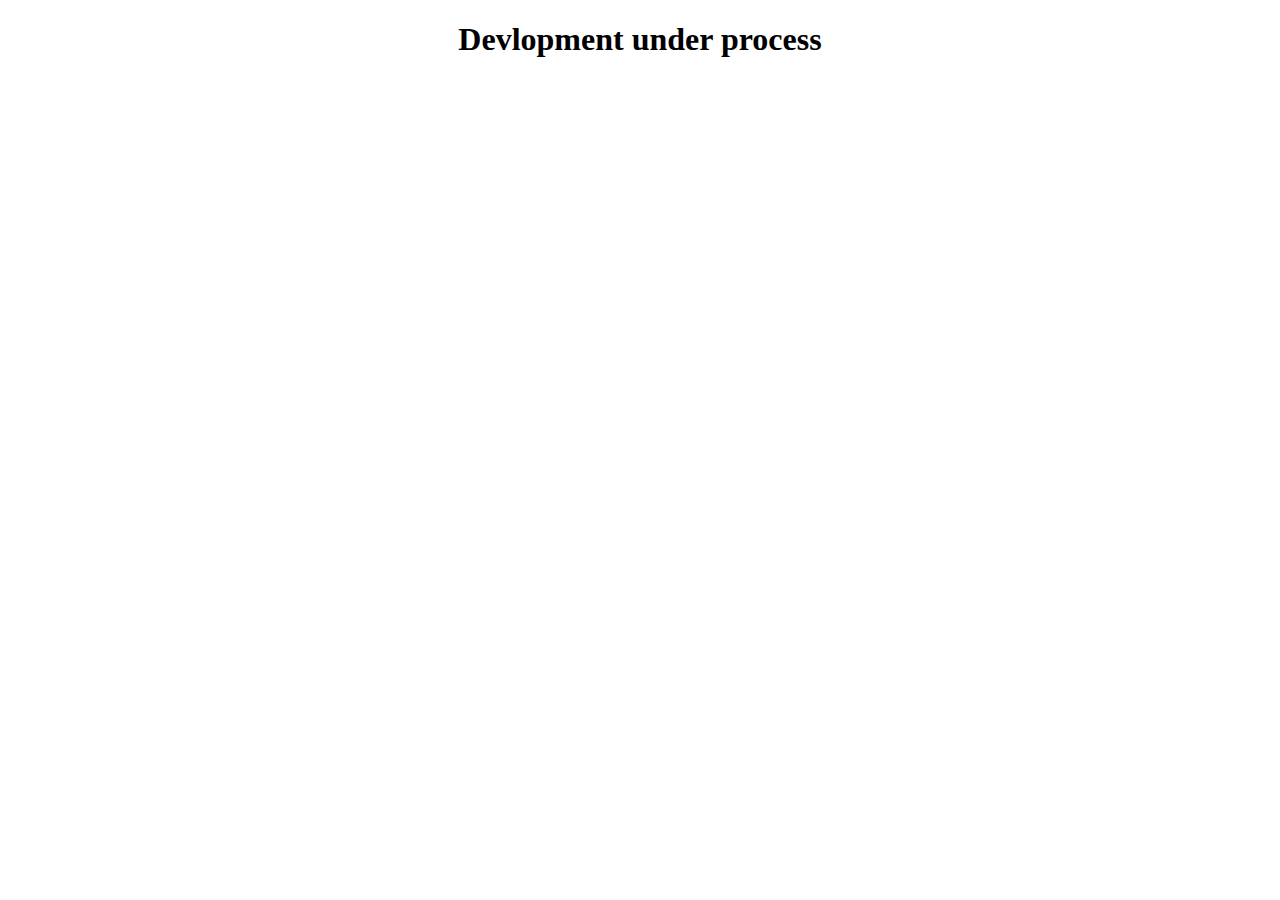
<file: cart.html>
<!DOCTYPE html>
<html lang="en">
<head>
    <meta charset="UTF-8">
    <meta http-equiv="X-UA-Compatible" content="IE=edge">
    <meta name="viewport" content="width=device-width, initial-scale=1.0">
    <title>cart</title>
</head>
<body>
    <h1 style="text-align: center;">Devlopment under process</h1>
</body>
</html>
</file>
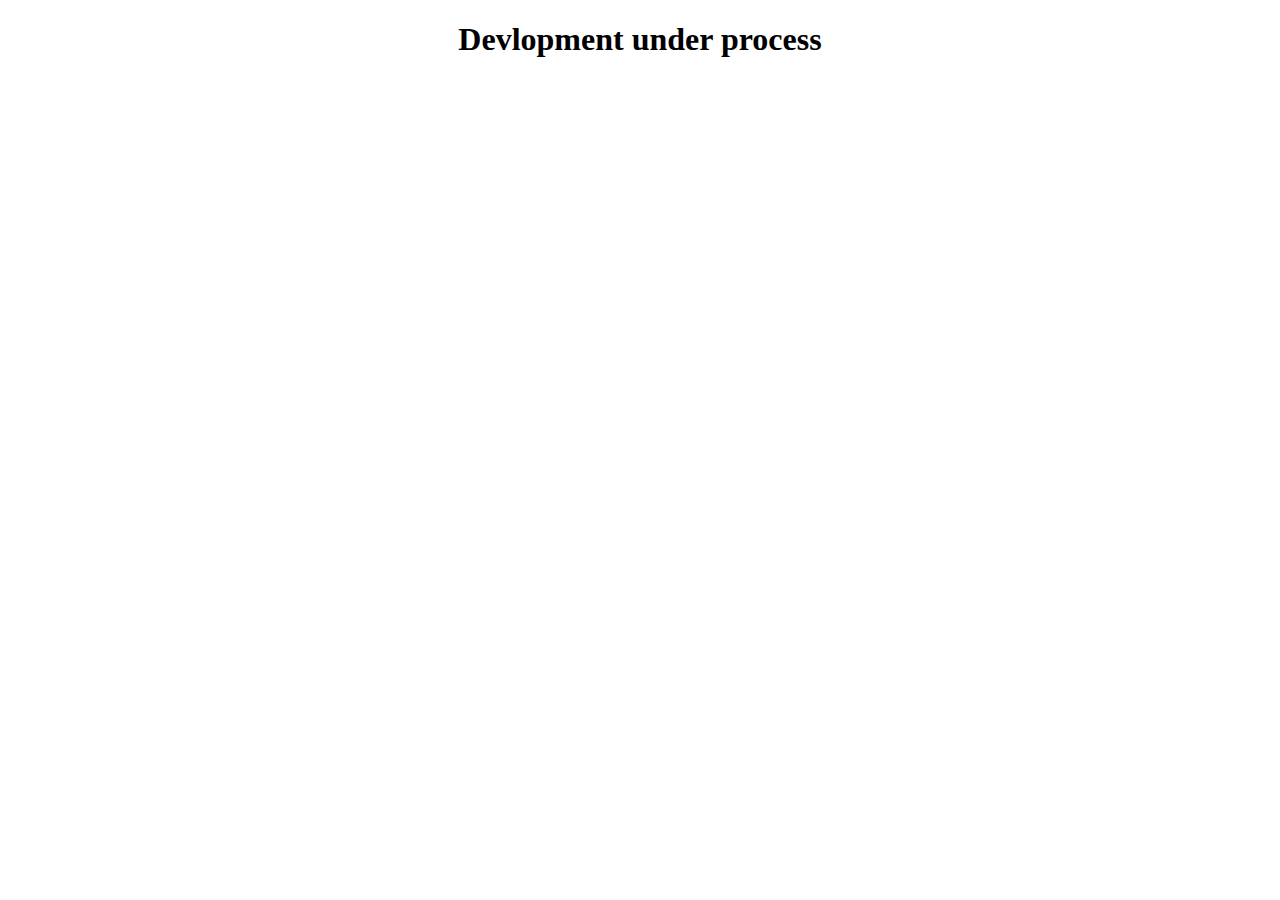
<file: Home&Living.html>
<!DOCTYPE html>
<html lang="en">
<head>
    <meta charset="UTF-8">
    <meta http-equiv="X-UA-Compatible" content="IE=edge">
    <meta name="viewport" content="width=device-width, initial-scale=1.0">
    <title>Home&living</title>
</head>
<body>
    <h1 style="text-align: center;">Devlopment under process</h1>
</body>
</html>
</file>
